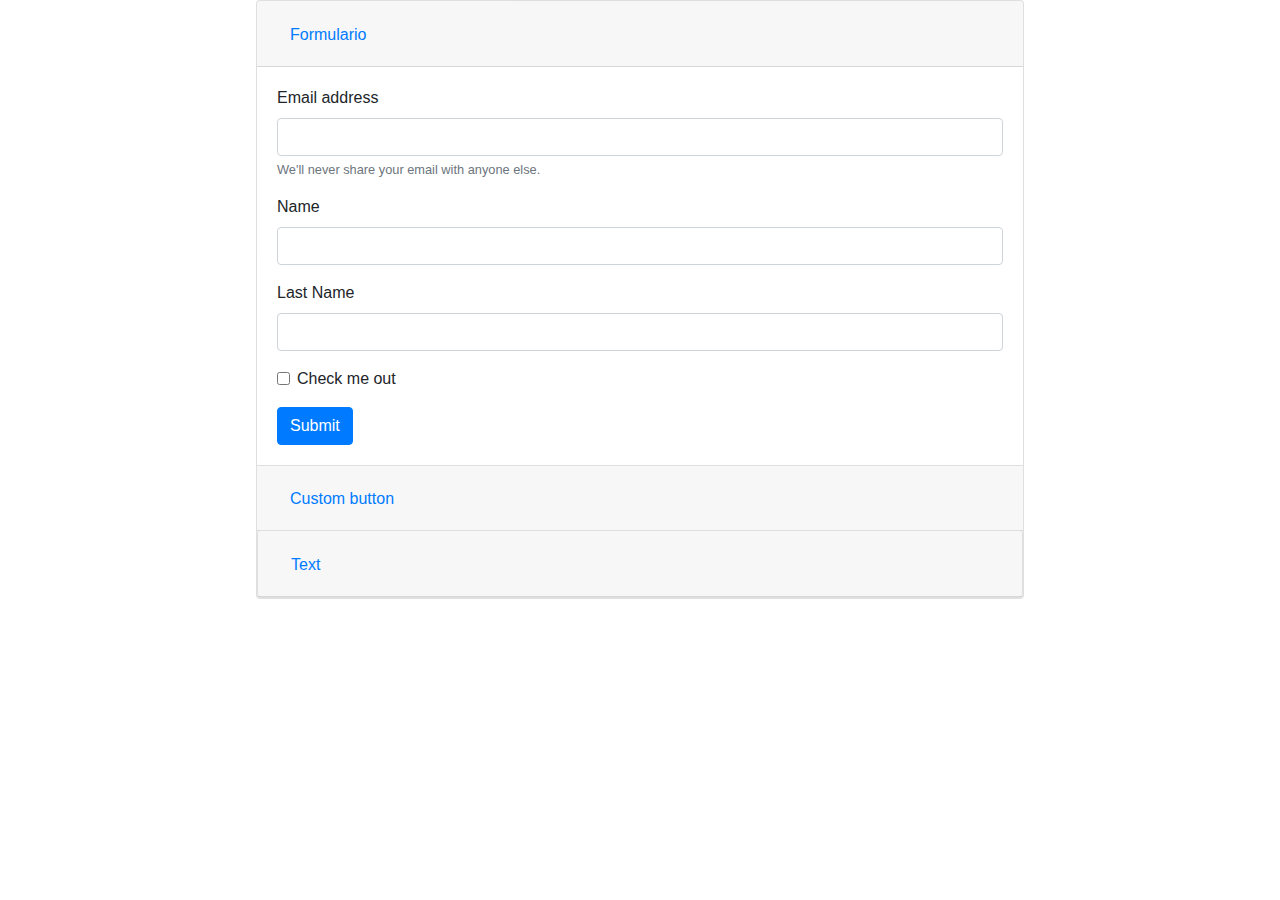
<file: Bootstap4/CollapsableForm.html>
<!doctype html>
<html lang="en">
  <head>
    <!-- Required meta tags -->
    <meta charset="utf-8">
    <meta name="viewport" content="width=device-width, initial-scale=1, shrink-to-fit=no">

    <!-- Bootstrap CSS -->
    <link rel="stylesheet" href="./bootstrap-4.4.1-dist/css/bootstrap-grid.min.css"/>
    <link rel="stylesheet" href="./bootstrap-4.4.1-dist/css/bootstrap-reboot.min.css"/>
    <link rel="stylesheet" href="./bootstrap-4.4.1-dist/css/bootstrap.min.css"/>
    <title>Hello, world!</title>
    <link rel="stylesheet" href="./cssstyle.css">
  </head>
  <body>
    
    <!-- Optional JavaScript -->
    <!-- jQuery first, then Popper.js, then Bootstrap JS -->
    <script src="./bootstrap-4.4.1-dist/js/jquery-3.4.1.min.js"></script>
    <script src="./bootstrap-4.4.1-dist/js/popper-1.16.0.min.js"></script>
    <script src="./bootstrap-4.4.1-dist/js/bootstrap.min.js"></script>
   
   <div class="accordion" id="accordionExample">
  <div class="card">
    <div class="card-header" id="headingOne">
      <h2 class="mb-0">
        <button class="btn btn-link" type="button" data-toggle="collapse" data-target="#collapseOne" aria-expanded="true" aria-controls="collapseOne">
          Formulario
        </button>
      </h2>
    </div>

    <div id="collapseOne" class="collapse show" aria-labelledby="headingOne" data-parent="#accordionExample">
      <div class="card-body">
        <form>
  <div class="form-group">
    <label for="exampleInputEmail1">Email address</label>
    <input type="email" class="form-control" id="exampleInputEmail1" aria-describedby="emailHelp">
    <small id="emailHelp" class="form-text text-muted">We'll never share your email with anyone else.</small>
  </div>
  <div class="form-group">
    <label for="exampleInputPassword1">Name</label>
    <input type="password" class="form-control" id="exampleInputPassword1">
  </div>
  <div class="form-group">
    <label for="exampleInputPassword1">Last Name</label>
    <input type="password" class="form-control" id="exampleInputPassword1">
  </div>
  <div class="form-group form-check">
    <input type="checkbox" class="form-check-input" id="exampleCheck1">
    <label class="form-check-label" for="exampleCheck1">Check me out</label>
  </div>
  <button type="submit" class="btn btn-primary">Submit</button>
</form>
           </div>
    </div>
  </div>
  <div class="card">
    <div class="card-header" id="headingTwo">
      <h2 class="mb-0">
        <button class="btn btn-link collapsed" type="button" data-toggle="collapse" data-target="#collapseTwo" aria-expanded="false" aria-controls="collapseTwo">
          Custom button
        </button>
      </h2>
    </div>
    <div id="collapseTwo" class="collapse" aria-labelledby="headingTwo" data-parent="#accordionExample">
      <div class="card-body">
       <button type="button" class="btn btn-primary" data-toggle="button" aria-pressed="false">
  Single toggle
</button>
    </div>
  </div>
  <div class="card">
    <div class="card-header" id="headingThree">
      <h2 class="mb-0">
        <button class="btn btn-link collapsed" type="button" data-toggle="collapse" data-target="#collapseThree" aria-expanded="false" aria-controls="collapseThree">
          Text
        </button>
      </h2>
    </div>
    <div id="collapseThree" class="collapse" aria-labelledby="headingThree" data-parent="#accordionExample">
      <div class="card-body">
        <div id="carouselExampleSlidesOnly" class="carousel slide" data-ride="carousel">
  <div class="carousel-inner">
    <div class="carousel-item active">
        <img src="./JH.jpg" class="d-block w-100" alt="...">
    </div>
    <div class="carousel-item">
      <img src="./golden.jpg" class="d-block w-100" alt="...">
    </div>
  </div>
</div>
             </div>
    </div>
  </div>
</div>

    </body>
</html>
</file>
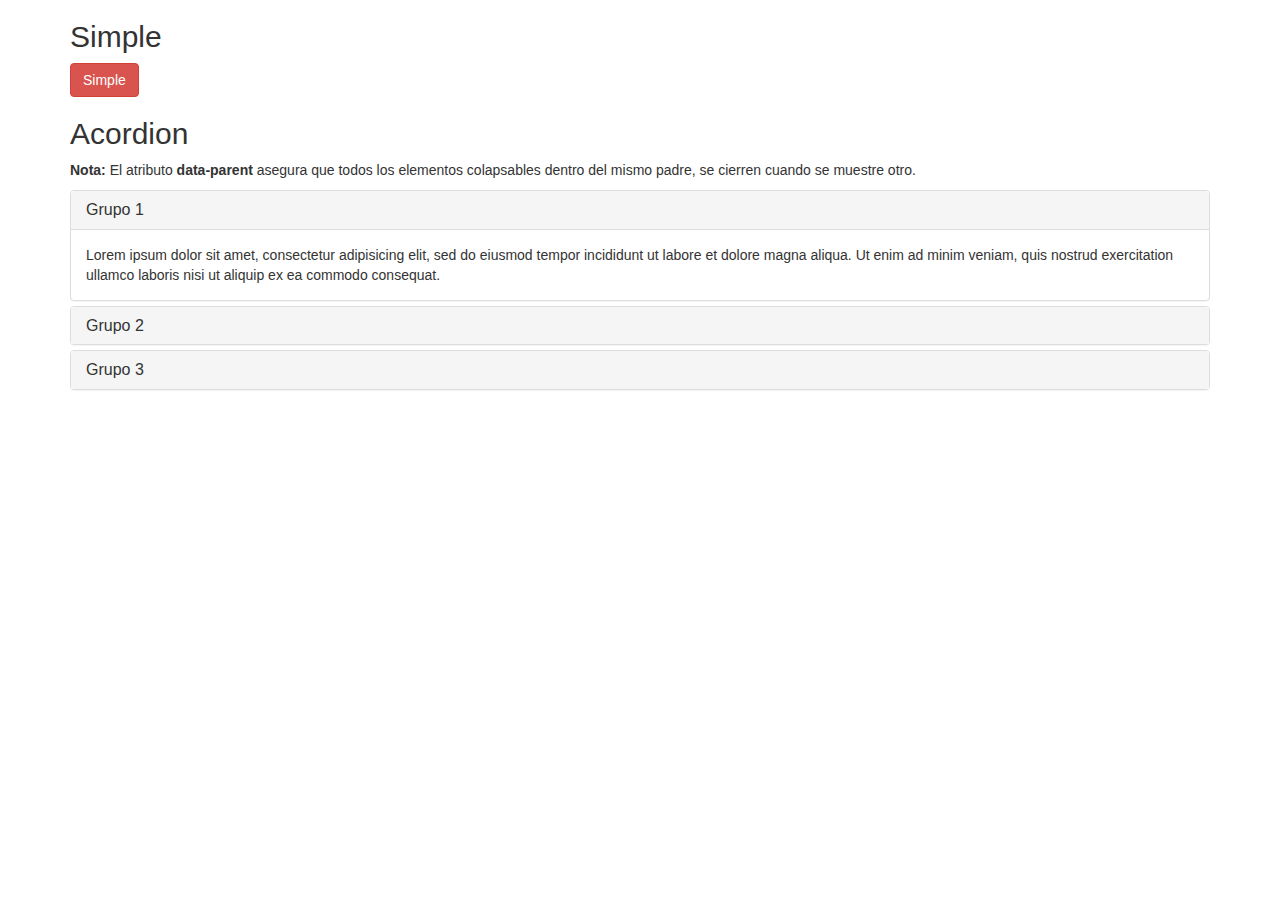
<file: Collapse/Collapse.html>
<!DOCTYPE html>
<html lang="en">
  <head>
    <title>Collapse</title>
    <meta charset="utf-8" />
    <link
      rel="stylesheet"
      href="https://maxcdn.bootstrapcdn.com/bootstrap/3.4.1/css/bootstrap.min.css"
    />
    <script src="https://ajax.googleapis.com/ajax/libs/jquery/3.4.1/jquery.min.js"></script>
    <script src="https://maxcdn.bootstrapcdn.com/bootstrap/3.4.1/js/bootstrap.min.js"></script>
  </head>
  <body>
    <div class="container">
      <h2>Simple</h2>
      <button type="button" class="btn btn-danger" data-toggle="collapse" data-target="#demo">
        Simple
      </button>
      <div id="demo" class="collapse">
        Lorem ipsum dolor sit amet, consectetur adipisicing elit, sed do eiusmod tempor incididunt
        ut labore et dolore magna aliqua. Ut enim ad minim veniam, quis nostrud exercitation ullamco
        laboris nisi ut aliquip ex ea commodo consequat.
      </div>
    </div>

    <div class="container">
      <h2>Acordion</h2>
      <p>
        <strong>Nota:</strong> El atributo <strong>data-parent</strong> asegura que todos los
        elementos colapsables dentro del mismo padre, se cierren cuando se muestre otro.
      </p>
      <div class="panel-group" id="accordion">
        <div class="panel panel-default">
          <div class="panel-heading">
            <h4 class="panel-title">
              <a data-toggle="collapse" data-parent="#accordion" href="#collapse1">Grupo 1</a>
            </h4>
          </div>
          <div id="collapse1" class="panel-collapse collapse in">
            <div class="panel-body">
              Lorem ipsum dolor sit amet, consectetur adipisicing elit, sed do eiusmod tempor
              incididunt ut labore et dolore magna aliqua. Ut enim ad minim veniam, quis nostrud
              exercitation ullamco laboris nisi ut aliquip ex ea commodo consequat.
            </div>
          </div>
        </div>
        <div class="panel panel-default">
          <div class="panel-heading">
            <h4 class="panel-title">
              <a data-toggle="collapse" data-parent="#accordion" href="#collapse2">Grupo 2</a>
            </h4>
          </div>
          <div id="collapse2" class="panel-collapse collapse">
            <div class="panel-body">
              Lorem ipsum dolor sit amet, consectetur adipisicing elit, sed do eiusmod tempor
              incididunt ut labore et dolore magna aliqua. Ut enim ad minim veniam, quis nostrud
              exercitation ullamco laboris nisi ut aliquip ex ea commodo consequat.
            </div>
          </div>
        </div>
        <div class="panel panel-default">
          <div class="panel-heading">
            <h4 class="panel-title">
              <a data-toggle="collapse" data-parent="#accordion" href="#collapse3">Grupo 3</a>
            </h4>
          </div>
          <div id="collapse3" class="panel-collapse collapse">
            <div class="panel-body">
              Lorem ipsum dolor sit amet, consectetur adipisicing elit, sed do eiusmod tempor
              incididunt ut labore et dolore magna aliqua. Ut enim ad minim veniam, quis nostrud
              exercitation ullamco laboris nisi ut aliquip ex ea commodo consequat.
            </div>
          </div>
        </div>
      </div>
    </div>
  </body>
</html>
</file>
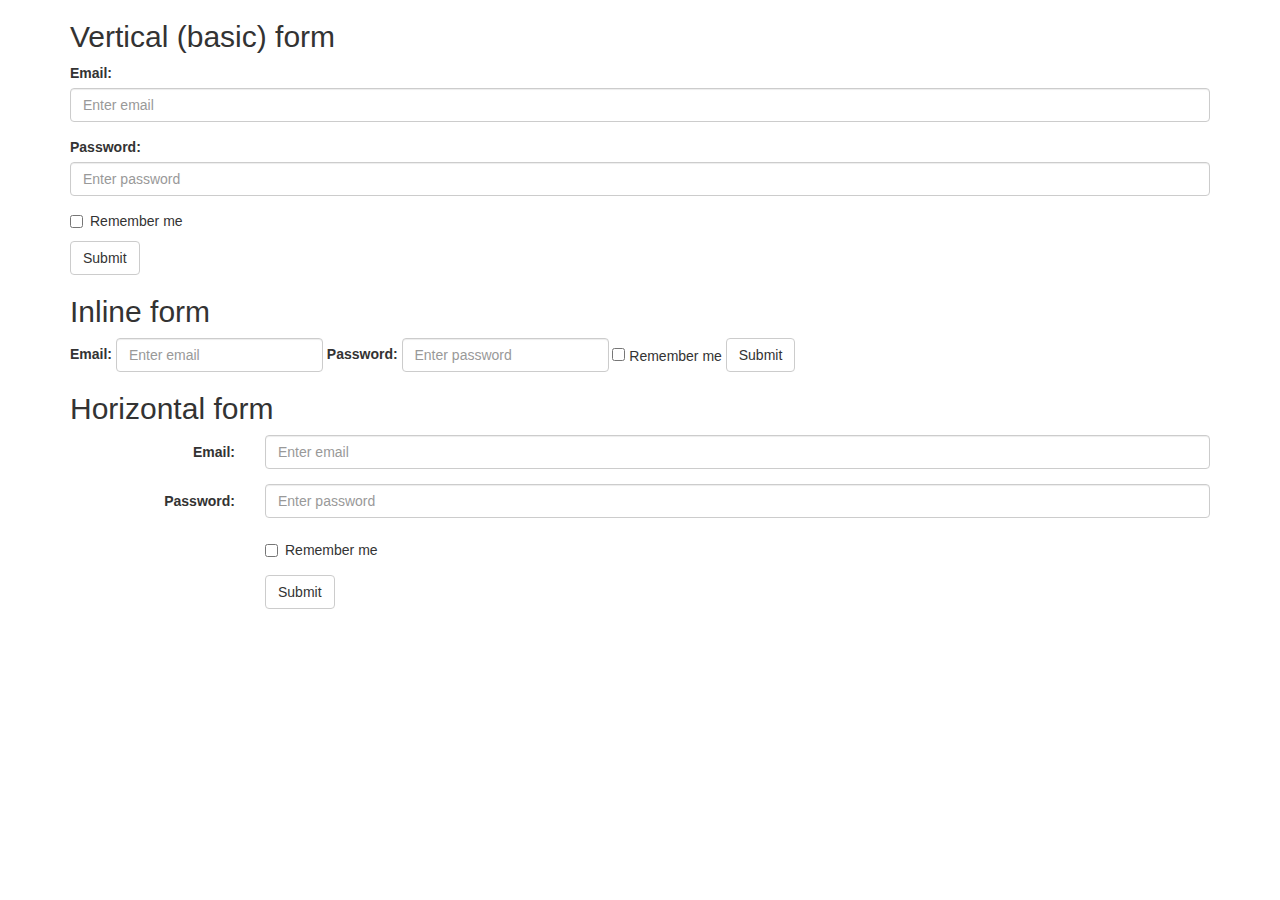
<file: Forms/Forms.html>
<!DOCTYPE html>
<html lang="en">
  <head>
    <title>Buttons</title>
    <meta charset="utf-8" />
    <link
      rel="stylesheet"
      href="https://maxcdn.bootstrapcdn.com/bootstrap/3.4.1/css/bootstrap.min.css"
    />
    <script src="https://ajax.googleapis.com/ajax/libs/jquery/3.4.1/jquery.min.js"></script>
    <script src="https://maxcdn.bootstrapcdn.com/bootstrap/3.4.1/js/bootstrap.min.js"></script>
  </head>
  <body>
    <div class="container">
      <h2>Vertical (basic) form</h2>
      <form action="/action_page.php">
        <div class="form-group">
          <label for="email">Email:</label>
          <input
            type="email"
            class="form-control"
            id="email"
            placeholder="Enter email"
            name="email"
          />
        </div>
        <div class="form-group">
          <label for="pwd">Password:</label>
          <input
            type="password"
            class="form-control"
            id="pwd"
            placeholder="Enter password"
            name="pwd"
          />
        </div>
        <div class="checkbox">
          <label><input type="checkbox" name="remember" /> Remember me</label>
        </div>
        <button type="submit" class="btn btn-default">Submit</button>
      </form>
    </div>

    <div class="container">
      <h2>Inline form</h2>
      <form class="form-inline" action="/action_page.php">
        <div class="form-group">
          <label for="email">Email:</label>
          <input
            type="email"
            class="form-control"
            id="email"
            placeholder="Enter email"
            name="email"
          />
        </div>
        <div class="form-group">
          <label for="pwd">Password:</label>
          <input
            type="password"
            class="form-control"
            id="pwd"
            placeholder="Enter password"
            name="pwd"
          />
        </div>
        <div class="checkbox">
          <label><input type="checkbox" name="remember" /> Remember me</label>
        </div>
        <button type="submit" class="btn btn-default">Submit</button>
      </form>
    </div>

    <div class="container">
      <h2>Horizontal form</h2>
      <form class="form-horizontal" action="/action_page.php">
        <div class="form-group">
          <label class="control-label col-sm-2" for="email">Email:</label>
          <div class="col-sm-10">
            <input
              type="email"
              class="form-control"
              id="email"
              placeholder="Enter email"
              name="email"
            />
          </div>
        </div>
        <div class="form-group">
          <label class="control-label col-sm-2" for="pwd">Password:</label>
          <div class="col-sm-10">
            <input
              type="password"
              class="form-control"
              id="pwd"
              placeholder="Enter password"
              name="pwd"
            />
          </div>
        </div>
        <div class="form-group">
          <div class="col-sm-offset-2 col-sm-10">
            <div class="checkbox">
              <label><input type="checkbox" name="remember" /> Remember me</label>
            </div>
          </div>
        </div>
        <div class="form-group">
          <div class="col-sm-offset-2 col-sm-10">
            <button type="submit" class="btn btn-default">Submit</button>
          </div>
        </div>
      </form>
    </div>
  </body>
</html>
</file>
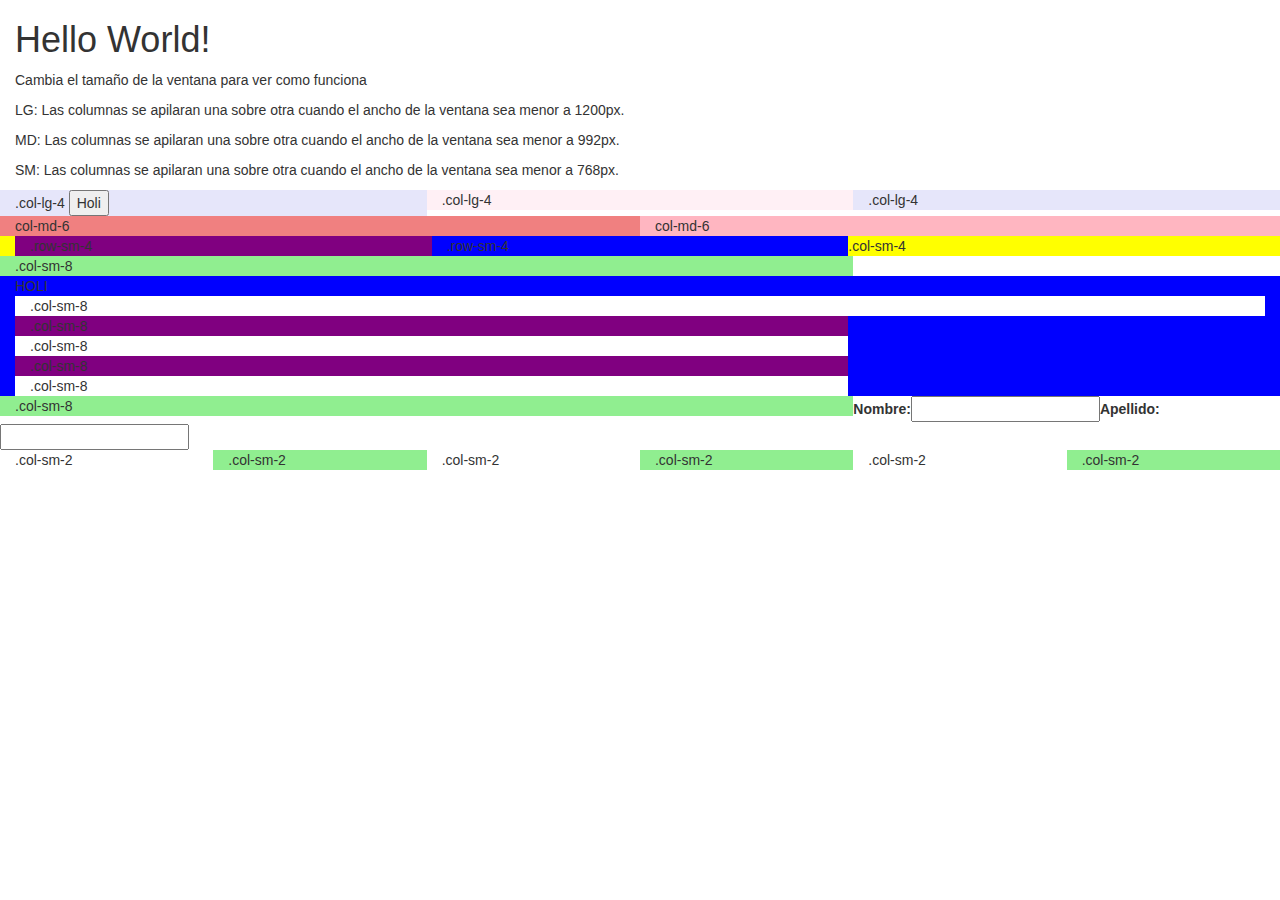
<file: Grids/Grids.html>
<!DOCTYPE html>
<html lang="en">
  <head>
    <title>Grids</title>
    <meta charset="utf-8" />
    <link
      rel="stylesheet"
      href="https://maxcdn.bootstrapcdn.com/bootstrap/3.4.1/css/bootstrap.min.css"
     
    />
     <link rel="stylesheet" href="style.css">
  </head>
  <body>
    <div class="container-fluid">
      <h1>Hello World!</h1>
      <p>Cambia el tamaño de la ventana para ver como funciona</p>
      <p>
        LG: Las columnas se apilaran una sobre otra cuando el ancho de la ventana sea menor a
        1200px.
      </p>
      <p>
        MD: Las columnas se apilaran una sobre otra cuando el ancho de la ventana sea menor a 992px.
      </p>
      <p>
        SM: Las columnas se apilaran una sobre otra cuando el ancho de la ventana sea menor a 768px.
      </p>
      <div class="row">
        <div class="col-lg-4" style="background-color:lavender;">.col-lg-4 <button>Holi</button></div>
        <div class="col-lg-4" style="background-color:lavenderblush;">.col-lg-4</div>
        <div class="col-lg-4" style="background-color:lavender;">.col-lg-4</div>
      </div>
      <div class="row">
        <div class="col-md-6" style="background-color:lightcoral;">col-md-6</div>
        <div class="col-md-6" style="background-color:lightpink;">col-md-6</div>
      </div>
      <div class="row">
        <div class="col-sm-12" style="background-color:yellow;">.col-sm-4
        <div class="col-sm-4" style="background-color:purple;">.row-sm-4</div>
        <div class="col-sm-4" style="background-color:blue;">.row-sm-4</div>
        </div>
        <div class="col-sm-8" style="background-color:lightgreen;">.col-sm-8</div>
      </div>
      <div class="row">
        <div class="col-sm-12 miestilo" >HOLI
        <div class="col-sm-12" style="background-color:white;">.col-sm-8</div>
        <div class="col-sm-8" style="background-color:purple;">.col-sm-8</div>
        <div class="col-sm-8" style="background-color:white;">.col-sm-8</div>
        <div class="col-sm-8" style="background-color:purple;">.col-sm-8</div>
        <div class="col-sm-8" style="background-color:white;">.col-sm-8</div>
        </div>
        <div class="col-sm-8" style="background-color:lightgreen;">.col-sm-8</div>
        <label>Nombre:</label><input type=text/><label>Apellido:</label><input type=text/>
      </div>
      <div class="row">
        <div class="col-sm-2" style="background-color:white;">.col-sm-2</div>
        <div class="col-sm-2" style="background-color:lightgreen;">.col-sm-2</div>
        <div class="col-sm-2" style="background-color:white;">.col-sm-2</div>
        <div class="col-sm-2" style="background-color:lightgreen;">.col-sm-2</div>
        <div class="col-sm-2" style="background-color:white;">.col-sm-2</div>
        <div class="col-sm-2" style="background-color:lightgreen;">.col-sm-2</div>
      </div>
    </div>
  </body>
</html>
</file>
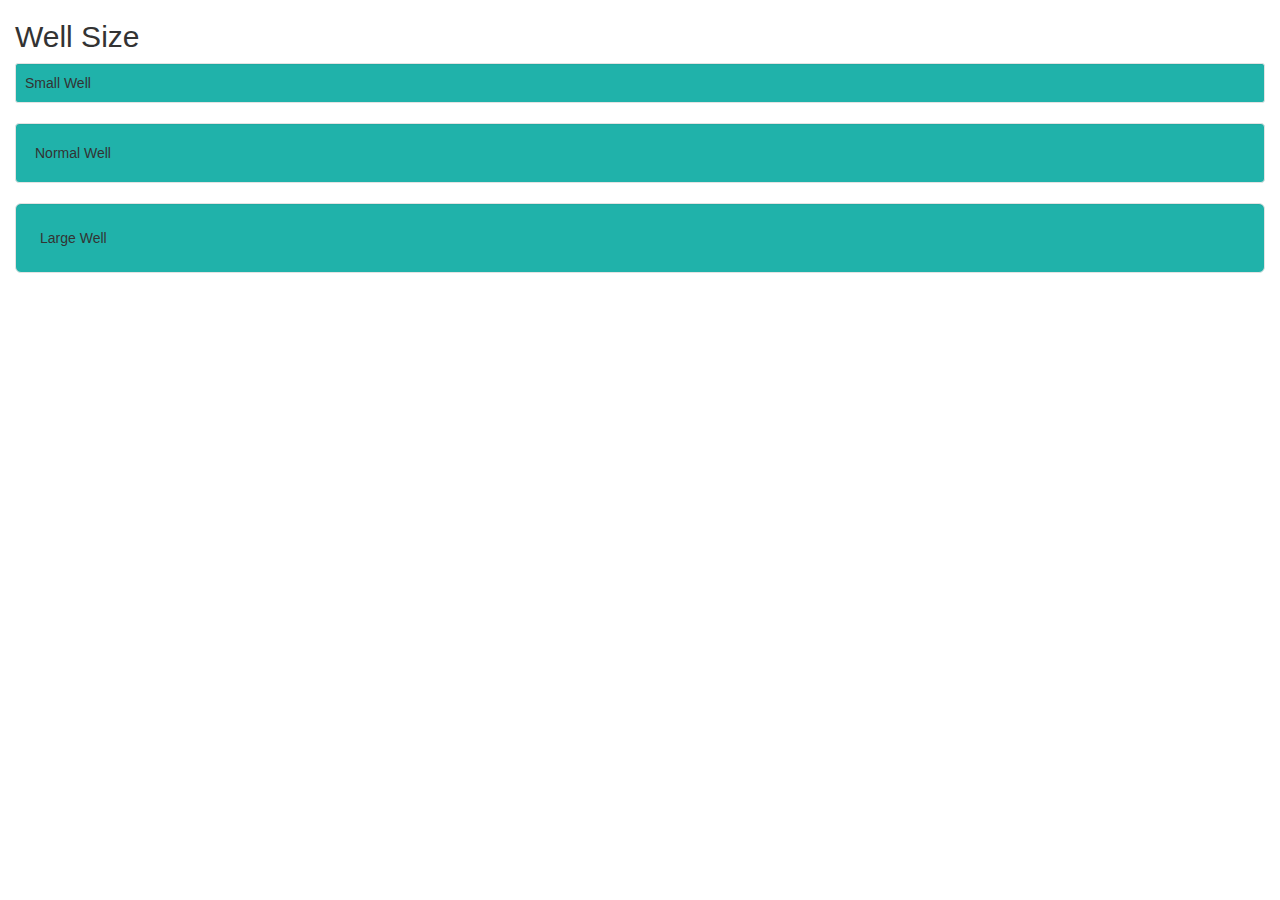
<file: Other/Wells.html>
<!DOCTYPE html>
<html>
  <head>
    <title>Wells</title>
    <meta charset="utf-8" />
    <link
      rel="stylesheet"
      href="https://maxcdn.bootstrapcdn.com/bootstrap/3.4.1/css/bootstrap.min.css"
    />
  </head>
  <body>
    <div class="container-fluid">
      <h2>Well Size</h2>
      <div class="well well-sm" style="background-color:lightseagreen;">Small Well</div>
      <div class="well" style="background-color:lightseagreen;">Normal Well</div>
      <div class="well well-lg" style="background-color:lightseagreen;">Large Well</div>
    </div>
  </body>
</html>
</file>
<file: Bootstap4/cssstyle.css>
body{
     margin-right: 20%;
     margin-left: 20%;
     
 }
 div{

    height: 50%;
    width: 100%;  
    
    
}
h1{
    text-align: center;
    color:white;
}
#collapseThree{
    
}
#collapseTwo >div >button {
background-color: green;
}
</file>
<file: Grids/style.css>
.miestilo{
    background-color:blue;
    height:50%;
}
</file>
